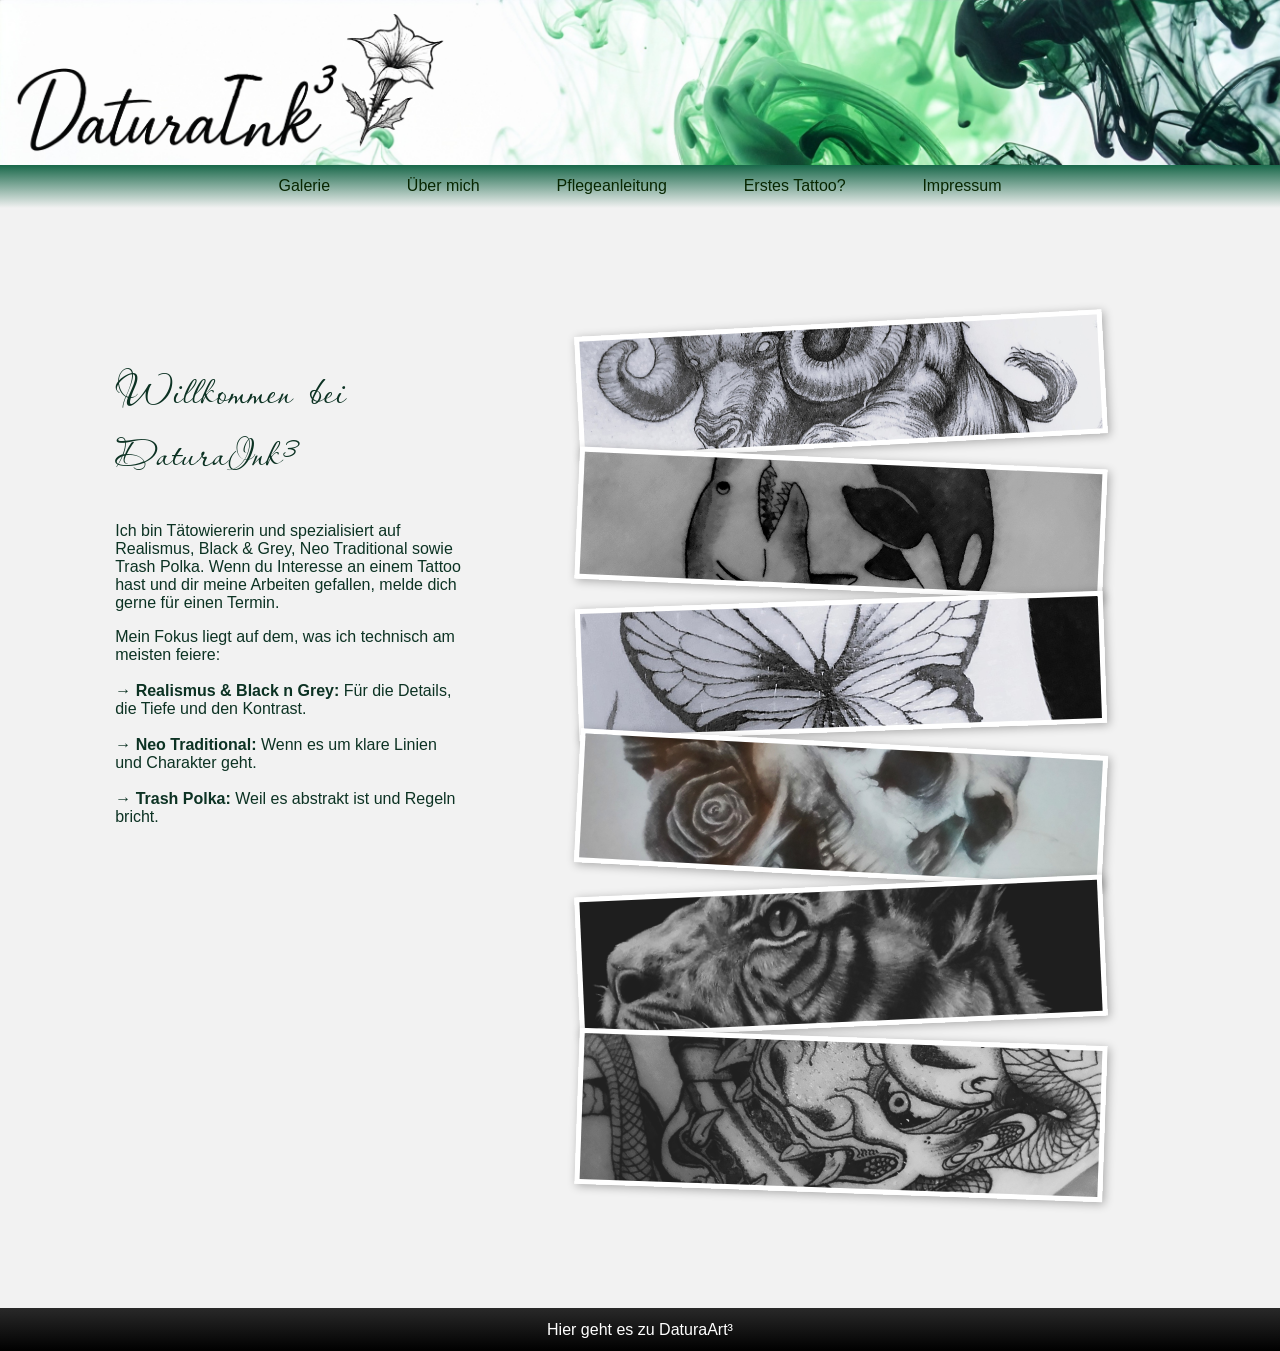
<file: DaturaInk³/index.html>
<!DOCTYPE html>
<html lang="en">
<head>
    <meta charset="UTF-8">
    <meta name="viewport" content="width=device-width, initial-scale=1.0">
    <title>DaturaInk³</title>
    <link rel="stylesheet" type="text/css" href="style.css"/>
    <link rel="preconnect" href="https://fonts.googleapis.com">
<link rel="preconnect" href="https://fonts.gstatic.com" crossorigin>
<link href="https://fonts.googleapis.com/css2?family=League+Script&family=Passions+Conflict&family=WindSong:wght@400;500&display=swap" rel="stylesheet">
</head>
<body>
<header>
<img class="mobile" src="DaturaLogo.png" width="35%", height="auto", style="padding: 1%">
<div class="Titel">
</div>
</header>
 <nav class="navbar">
        <a href="Galerie.html">Galerie</a>
        <a href="About.html">Über mich</a>
        <a href="Pflege.html">Pflegeanleitung</a>
        <a href="Erstes.html">Erstes Tattoo?</a>
        <a href="Impressum.html">Impressum</a>
    </nav>
  <div class="index">
  <div class="text">
    <h1>Willkommen bei DaturaInk³</h1>
   <p>Ich bin Tätowiererin und spezialisiert auf Realismus, Black & Grey, Neo Traditional sowie Trash Polka. Wenn du Interesse an einem Tattoo hast und dir meine Arbeiten gefallen, melde dich gerne für einen Termin.</p>
    <p>Mein Fokus liegt auf dem, was ich technisch am meisten feiere:<br><br>
      <strong>→ Realismus & Black n Grey:</strong> Für die Details, die Tiefe und den Kontrast.<br><br>
      <strong>→ Neo Traditional:</strong> Wenn es um klare Linien und Charakter geht.<br><br>
      <strong>→ Trash Polka:</strong> Weil es abstrakt ist und Regeln bricht.</p>

</div>
  <div class="streifen">
  <img src="WI_HO.jpg" alt="Bild 1" class="streifenbild">
  <img src="FI_HO.jpg" alt="Bild 2" class="streifenbild">
  <img src="SC_HO.jpg" alt="Bild 3" class="streifenbild">
  <img src="TO_HO.JPG" alt="Bild 4" class="streifenbild">
  <img src="TI_HO.JPG" alt="Bild 5" class="streifenbild">
  <img src="MA_HO.jpg" alt="Bild 6" class="streifenbild">
  </div>
  </div>  
  <nav class="navbar2">
        <a href="indexArt.html">Hier geht es zu DaturaArt³</a>
    </nav>
</body>
</html>
</file>
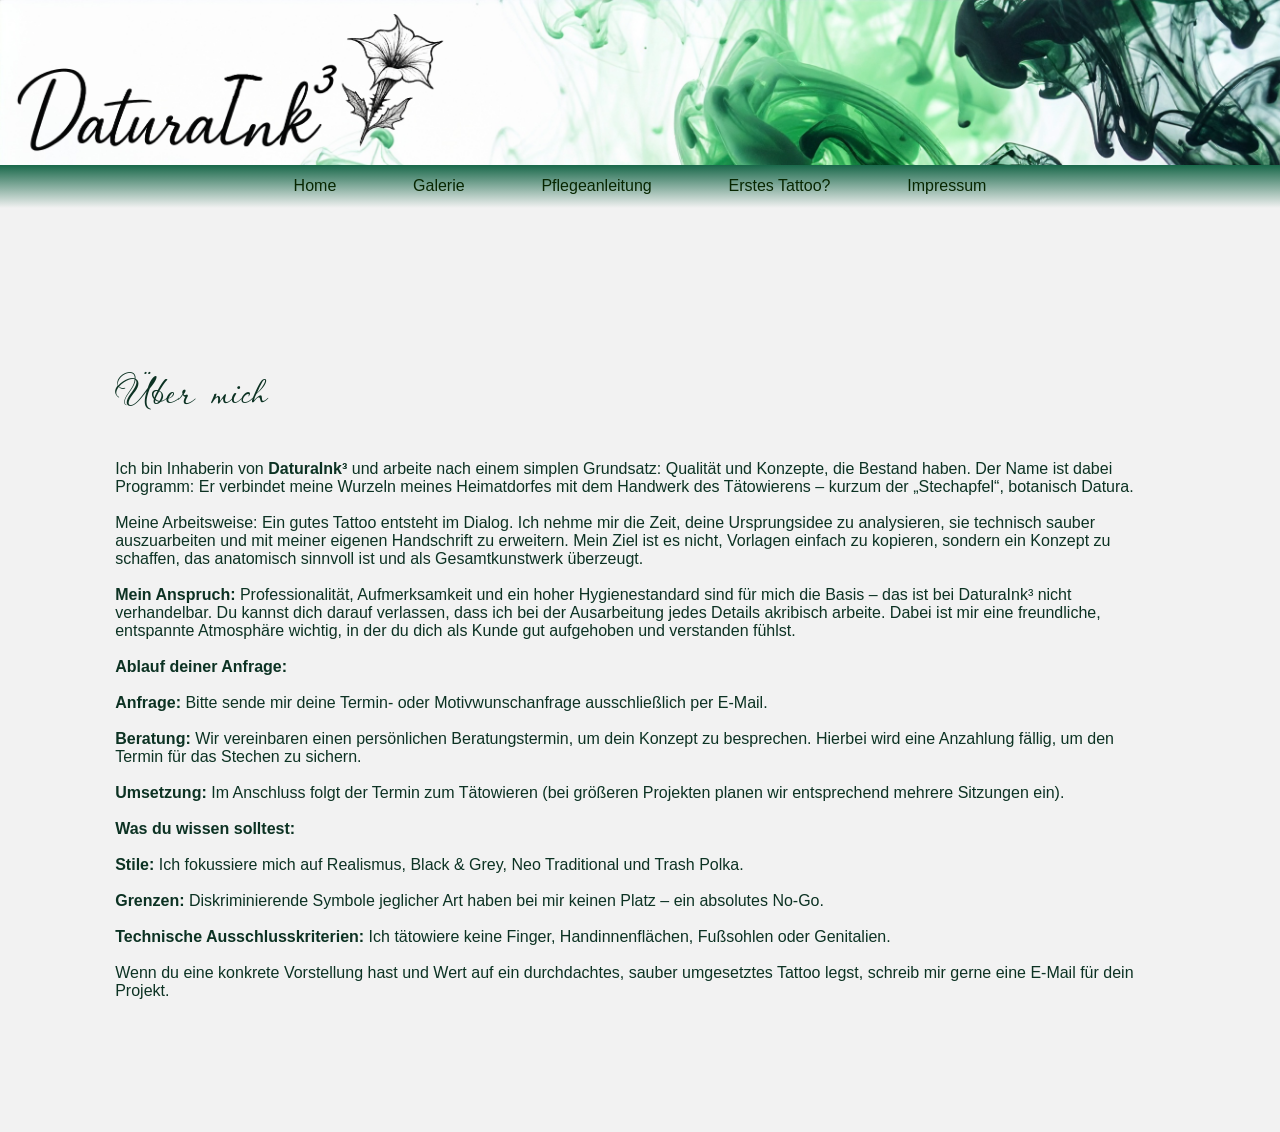
<file: DaturaInk³/About.html>
<!DOCTYPE html>
<html lang="en">
<head>
    <meta charset="UTF-8">
    <meta name="viewport" content="width=device-width, initial-scale=1.0">
    <title>Über DaturaInk</title>
    <link rel="stylesheet" type="text/css" href="style.css"/>
    <link rel="preconnect" href="https://fonts.googleapis.com">
<link rel="preconnect" href="https://fonts.gstatic.com" crossorigin>
<link href="https://fonts.googleapis.com/css2?family=League+Script&family=Passions+Conflict&family=WindSong:wght@400;500&display=swap" rel="stylesheet">
</head>
<body>
<header>
<img class="mobile" src="DaturaLogo.png" width="35%", height="auto", style="padding: 1%">
<div class="Titel">
</div>
</header>
 <nav class="navbar">
        <a href="index.html">Home</a>
        <a href="Galerie.html">Galerie</a>
        <a href="Pflege.html">Pflegeanleitung</a>
        <a href="Erstes.html">Erstes Tattoo?</a>
        <a href="Impressum.html">Impressum</a>
    </nav>
    
 <div class="erstestattoo">
 <div class="text">
    <h1>Über mich</h1>
    <p>Ich bin Inhaberin von <strong>DaturaInk³</strong> und arbeite nach einem simplen Grundsatz: Qualität und Konzepte, die Bestand haben. Der Name ist dabei Programm: Er verbindet meine Wurzeln meines Heimatdorfes mit dem Handwerk des Tätowierens – kurzum der „Stechapfel“, botanisch Datura.
<br><br>
Meine Arbeitsweise:
Ein gutes Tattoo entsteht im Dialog. Ich nehme mir die Zeit, deine Ursprungsidee zu analysieren, sie technisch sauber auszuarbeiten und mit meiner eigenen Handschrift zu erweitern. Mein Ziel ist es nicht, Vorlagen einfach zu kopieren, sondern ein Konzept zu schaffen, das anatomisch sinnvoll ist und als Gesamtkunstwerk überzeugt.
<br><br>
<strong>Mein Anspruch:</strong>
Professionalität, Aufmerksamkeit und ein hoher Hygienestandard sind für mich die Basis – das ist bei DaturaInk³ nicht verhandelbar. Du kannst dich darauf verlassen, dass ich bei der Ausarbeitung jedes Details akribisch arbeite. Dabei ist mir eine freundliche, entspannte Atmosphäre wichtig, in der du dich als Kunde gut aufgehoben und verstanden fühlst.
<br><br>
<strong>Ablauf deiner Anfrage:</strong>
<br><br>
<strong>Anfrage:</strong> Bitte sende mir deine Termin- oder Motivwunschanfrage ausschließlich per E-Mail.
<br><br>
<strong>Beratung:</strong> Wir vereinbaren einen persönlichen Beratungstermin, um dein Konzept zu besprechen. Hierbei wird eine Anzahlung fällig, um den Termin für das Stechen zu sichern.
<br><br>
<strong>Umsetzung:</strong> Im Anschluss folgt der Termin zum Tätowieren (bei größeren Projekten planen wir entsprechend mehrere Sitzungen ein).
<br><br>
<strong>Was du wissen solltest:</strong>
<br><br>
<strong>Stile:</strong> Ich fokussiere mich auf Realismus, Black & Grey, Neo Traditional und Trash Polka.
<br><br>
<strong>Grenzen:</strong> Diskriminierende Symbole jeglicher Art haben bei mir keinen Platz – ein absolutes No-Go.
<br><br>
<strong>Technische Ausschlusskriterien:</strong> Ich tätowiere keine Finger, Handinnenflächen, Fußsohlen oder Genitalien.
<br><br>
Wenn du eine konkrete Vorstellung hast und Wert auf ein durchdachtes, sauber umgesetztes Tattoo legst, schreib mir gerne eine E-Mail für dein Projekt.</p>
 </div></div>

</body>
</html>
</file>
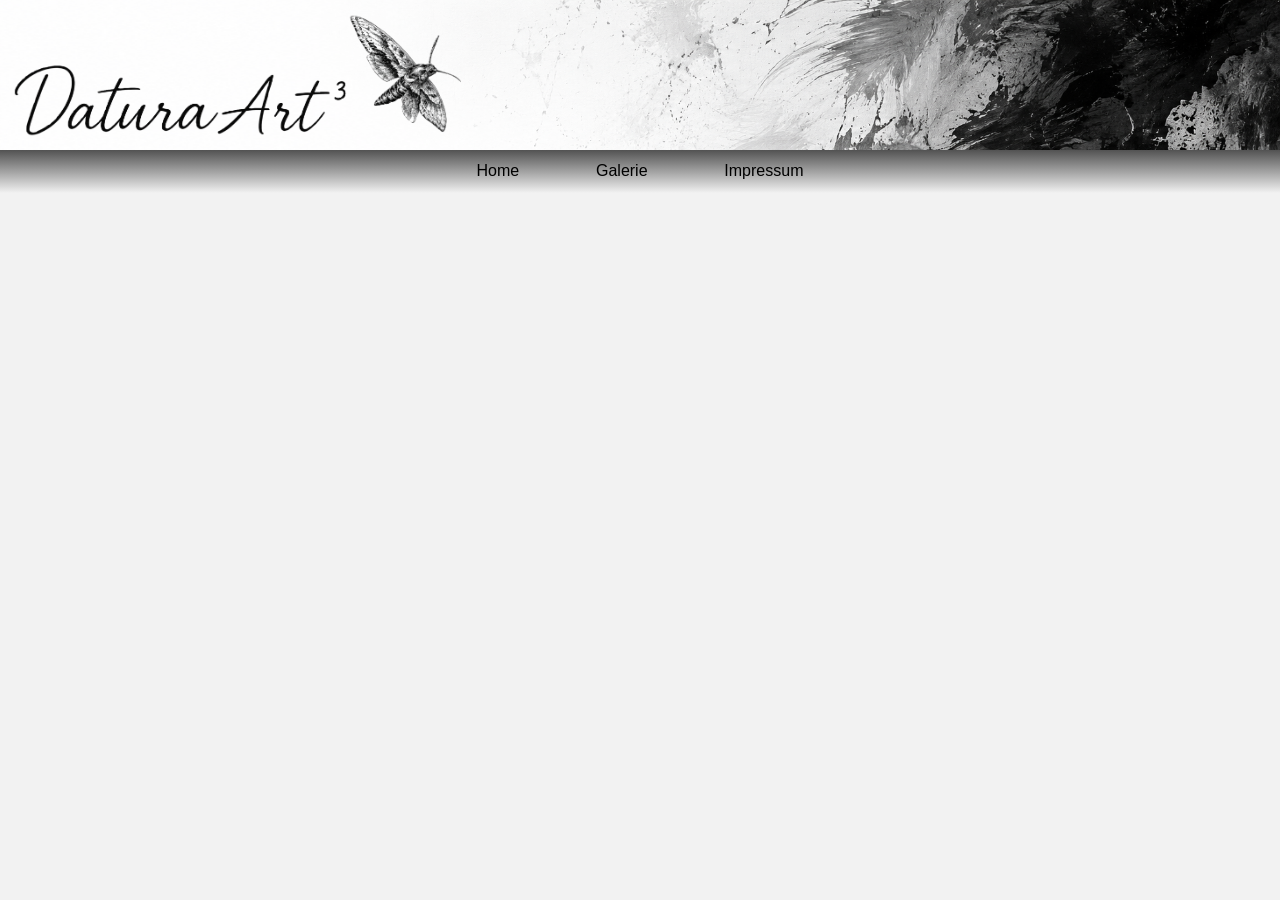
<file: DaturaInk³/AboutArt.html>
<!DOCTYPE html>
<html lang="en">
<head>
    <meta charset="UTF-8">
    <meta name="viewport" content="width=device-width, initial-scale=1.0">
    <title>Über DaturaArt</title>
    <link rel="stylesheet" type="text/css" href="styleArt.css"/>
    <link rel="preconnect" href="https://fonts.googleapis.com">
<link rel="preconnect" href="https://fonts.gstatic.com" crossorigin>
<link href="https://fonts.googleapis.com/css2?family=League+Script&family=Passions+Conflict&family=WindSong:wght@400;500&display=swap" rel="stylesheet">
</head>
<body>
<header>
<img class="mobile" src="DaturaArtLogo.png" width="35%", height="auto", style="padding: 1%">
<div class="Titel">
</div>
</header>
 <nav class="navbar">
        <a href="indexArt.html">Home</a>
        <a href="GalerieArt.html">Galerie</a>
        <a href="ImpressumArt.html">Impressum</a>
    </nav>
    
</body>
</html>
</file>
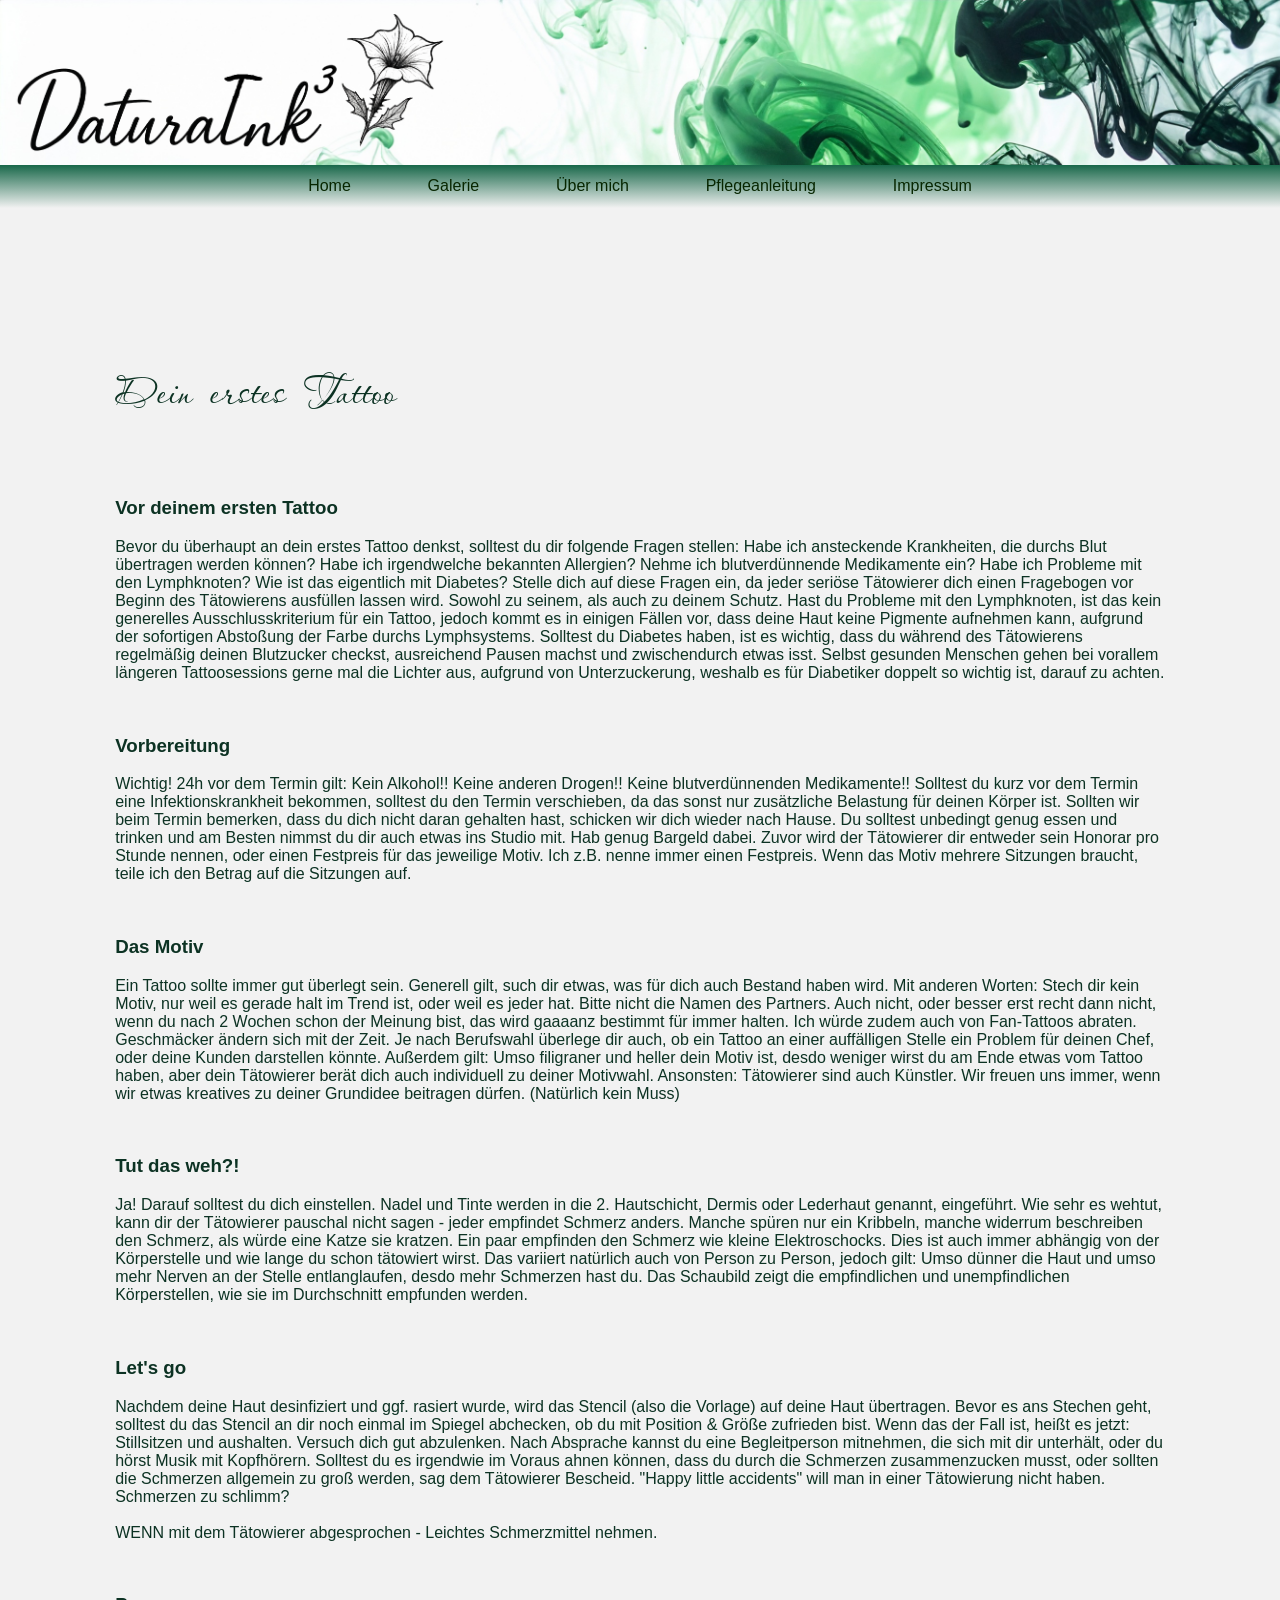
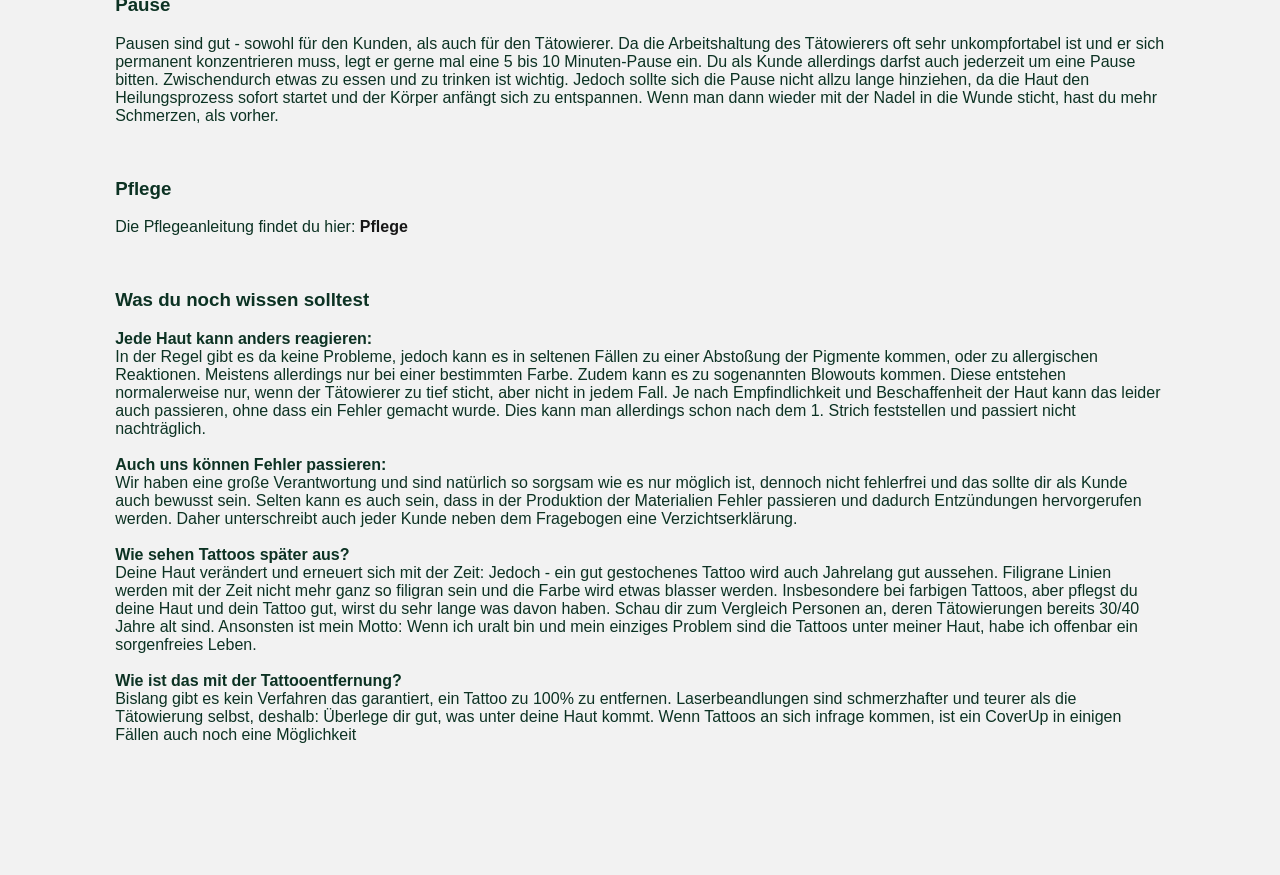
<file: DaturaInk³/Erstes.html>
<!DOCTYPE html>
<html lang="en">
<head>
    <meta charset="UTF-8">
    <meta name="viewport" content="width=device-width, initial-scale=1.0">
    <title>Erstes Tattoo</title>
    <link rel="stylesheet" type="text/css" href="style.css"/>
    <link rel="preconnect" href="https://fonts.googleapis.com">
<link rel="preconnect" href="https://fonts.gstatic.com" crossorigin>
<link href="https://fonts.googleapis.com/css2?family=League+Script&family=Passions+Conflict&family=WindSong:wght@400;500&display=swap" rel="stylesheet">
</head>
<body>
<header>
<img <img class="mobile" src="DaturaLogo.png" width="35%", height="auto", style="padding: 1%">
<div class="Titel">
</div>
</header>
 <nav class="navbar">
         <a href="index.html">Home</a>
         <a href="Galerie.html">Galerie</a>
        <a href="About.html">Über mich</a>
        <a href="Pflege.html">Pflegeanleitung</a> 
        <a href="Impressum.html">Impressum</a>
    </nav>
 <div class="erstestattoo">
 <div class="text">
    <h1>Dein erstes Tattoo</h1><br>
    <h3>Vor deinem ersten Tattoo</h3>
    <p>Bevor du überhaupt an dein erstes Tattoo
denkst, solltest du dir folgende Fragen stellen:
Habe ich ansteckende Krankheiten,
die durchs Blut übertragen werden können?
Habe ich irgendwelche bekannten Allergien?
Nehme ich blutverdünnende Medikamente ein?
Habe ich Probleme mit den Lymphknoten?
Wie ist das eigentlich mit Diabetes?
Stelle dich auf diese Fragen ein,
da jeder seriöse Tätowierer dich einen
Fragebogen vor Beginn des Tätowierens
ausfüllen lassen wird.
Sowohl zu seinem, als auch zu deinem Schutz. Hast du Probleme mit den Lymphknoten,
ist das kein generelles Ausschlusskriterium für
ein Tattoo,
jedoch kommt es in einigen Fällen vor,
dass deine Haut keine Pigmente aufnehmen
kann, aufgrund der sofortigen Abstoßung der
Farbe durchs Lymphsystems.
Solltest du Diabetes haben, ist es wichtig,
dass du während des Tätowierens regelmäßig
deinen Blutzucker checkst, ausreichend Pausen
machst und zwischendurch etwas isst.
Selbst gesunden Menschen gehen bei
vorallem längeren Tattoosessions gerne mal
die Lichter aus, aufgrund von Unterzuckerung,
weshalb es für Diabetiker doppelt so wichtig
ist, darauf zu achten. </p><br>
<h3>Vorbereitung</h3>
<p>Wichtig! 24h vor dem Termin gilt:
Kein Alkohol!!
Keine anderen Drogen!!
Keine blutverdünnenden Medikamente!!
Solltest du kurz vor dem Termin eine
Infektionskrankheit bekommen, solltest du den
Termin verschieben, da das sonst nur zusätzliche
Belastung für deinen Körper ist.
Sollten wir beim Termin bemerken, dass du dich
nicht daran gehalten hast, schicken wir dich wieder
nach Hause.
Du solltest unbedingt genug essen und trinken und
am Besten nimmst du dir auch etwas ins Studio mit.
Hab genug Bargeld dabei.
Zuvor wird der Tätowierer dir entweder sein Honorar pro Stunde nennen, oder einen Festpreis für das
jeweilige Motiv.
Ich z.B. nenne immer einen Festpreis. Wenn das
Motiv mehrere Sitzungen braucht, teile ich den
Betrag auf die Sitzungen auf.</p><br>
    <h3>Das Motiv</h3>
    <p>Ein Tattoo sollte immer gut überlegt sein.
Generell gilt, such dir etwas, was für dich auch
Bestand haben wird.
Mit anderen Worten: Stech dir kein Motiv, nur weil
es gerade halt im Trend ist, oder weil es jeder hat.
Bitte nicht die Namen des Partners. Auch nicht,
oder besser erst recht dann nicht, wenn du nach 2
Wochen schon der Meinung bist, das wird
gaaaanz bestimmt für immer halten.
Ich würde zudem auch von Fan-Tattoos
abraten. Geschmäcker ändern sich mit der Zeit.
Je nach Berufswahl überlege dir auch, ob ein
Tattoo an einer auffälligen Stelle ein Problem für
deinen Chef, oder deine Kunden darstellen
könnte.
Außerdem gilt: Umso filigraner und heller dein
Motiv ist, desdo weniger wirst du am Ende etwas
vom Tattoo haben, aber dein Tätowierer berät
dich auch individuell zu deiner Motivwahl.
Ansonsten: Tätowierer sind auch Künstler. Wir
freuen uns immer, wenn wir etwas kreatives zu
deiner Grundidee beitragen dürfen. (Natürlich
kein Muss)</p><br>
    <h3>Tut das weh?!</h3>
    <p>Ja!
Darauf solltest du dich einstellen.
Nadel und Tinte werden in die 2. Hautschicht,
Dermis oder Lederhaut genannt, eingeführt.
Wie sehr es wehtut, kann dir der Tätowierer
pauschal nicht sagen - jeder empfindet Schmerz
anders.
Manche spüren nur ein Kribbeln, manche widerrum beschreiben den Schmerz, als würde eine
Katze sie kratzen. Ein paar empfinden den
Schmerz wie kleine Elektroschocks.
Dies ist auch immer abhängig von der Körperstelle und wie lange du schon tätowiert wirst.
Das variiert natürlich auch von Person zu Person,
jedoch gilt: Umso dünner die Haut und umso
mehr Nerven an der Stelle entlanglaufen, desdo
mehr Schmerzen hast du.
Das Schaubild zeigt die empfindlichen und
unempfindlichen Körperstellen, wie sie im
Durchschnitt empfunden werden. </p><br>
    <h3>Let's go</h3>
    <p>Nachdem deine Haut desinfiziert und ggf. rasiert
wurde, wird das Stencil (also die Vorlage) auf
deine Haut übertragen. Bevor es ans Stechen
geht, solltest du das Stencil an dir noch einmal im
Spiegel abchecken, ob du mit Position & Größe
zufrieden bist. Wenn das der Fall ist, heißt es jetzt:
Stillsitzen und aushalten.
Versuch dich gut abzulenken. Nach Absprache
kannst du eine Begleitperson mitnehmen, die sich
mit dir unterhält, oder du hörst Musik mit
Kopfhörern.
Solltest du es irgendwie im Voraus ahnen können,
dass du durch die Schmerzen zusammenzucken
musst, oder sollten die Schmerzen allgemein zu
groß werden, sag dem Tätowierer Bescheid.
"Happy little accidents" will man in einer
Tätowierung nicht haben.<br>
Schmerzen zu schlimm?<br><br>
WENN mit dem Tätowierer
abgesprochen - Leichtes Schmerzmittel
nehmen. </p><br>
<h3>Pause</h3>
<p>Pausen sind gut - sowohl für den Kunden, als
auch für den Tätowierer.
Da die Arbeitshaltung des Tätowierers oft
sehr unkompfortabel ist und er sich permanent
konzentrieren muss, legt er gerne mal eine 5
bis 10 Minuten-Pause ein.
Du als Kunde allerdings darfst auch jederzeit
um eine Pause bitten. Zwischendurch etwas
zu essen und zu trinken ist wichtig.
Jedoch sollte sich die Pause nicht allzu lange
hinziehen, da die Haut den Heilungsprozess
sofort startet und der Körper anfängt sich zu
entspannen. Wenn man dann wieder mit der
Nadel in die Wunde sticht, hast du mehr
Schmerzen, als vorher. </p><br>
    <h3>Pflege</h3>
    <p>Die Pflegeanleitung findet du hier: <a href="Pflege.html"><strong>Pflege</strong></a></p><br>
    <h3>Was du noch wissen solltest</h3>
    <p><strong>Jede Haut kann anders reagieren:</strong><br>
In der Regel gibt es da keine Probleme, jedoch kann
es in seltenen Fällen zu einer Abstoßung der
Pigmente kommen, oder zu allergischen Reaktionen.
Meistens allerdings nur bei einer bestimmten Farbe.
Zudem kann es zu sogenannten Blowouts kommen.
Diese entstehen normalerweise nur, wenn der
Tätowierer zu tief sticht, aber nicht in jedem Fall. Je
nach Empfindlichkeit und Beschaffenheit der Haut
kann das leider auch passieren, ohne dass ein Fehler
gemacht wurde. Dies kann man allerdings schon nach
dem 1. Strich feststellen und passiert
nicht nachträglich.<br><br>
<strong>Auch uns können Fehler passieren:</strong><br>
Wir haben eine große Verantwortung und sind
natürlich so sorgsam wie es nur möglich ist, dennoch
nicht fehlerfrei und das sollte dir als Kunde auch
bewusst sein. Selten kann es auch sein, dass in der
Produktion der Materialien Fehler passieren und
dadurch Entzündungen hervorgerufen werden. Daher
unterschreibt auch jeder Kunde neben dem
Fragebogen eine Verzichtserklärung.<br><br>
<strong>Wie sehen Tattoos später aus?</strong><br>
Deine Haut verändert und erneuert sich mit der Zeit:
Jedoch - ein gut gestochenes Tattoo wird auch
Jahrelang gut aussehen. Filigrane Linien werden mit
der Zeit nicht mehr ganz so filigran sein und die Farbe
wird etwas blasser werden. Insbesondere bei farbigen
Tattoos, aber pflegst du deine Haut und dein Tattoo
gut, wirst du sehr lange was davon haben.
Schau dir zum Vergleich Personen an, deren
Tätowierungen bereits 30/40 Jahre alt sind.
Ansonsten ist mein Motto: Wenn ich uralt bin und
mein einziges Problem sind die Tattoos unter meiner
Haut, habe ich offenbar ein sorgenfreies Leben.<br><br>
<strong>Wie ist das mit der Tattooentfernung?</strong><br>
Bislang gibt es kein Verfahren das garantiert, ein
Tattoo zu 100% zu entfernen. Laserbeandlungen sind
schmerzhafter und teurer als die Tätowierung selbst,
deshalb: Überlege dir gut, was unter deine Haut
kommt.
Wenn Tattoos an sich infrage kommen, ist ein
CoverUp in einigen Fällen auch noch eine Möglichkeit</p>
 </div></div>

</body>
</html>
</file>
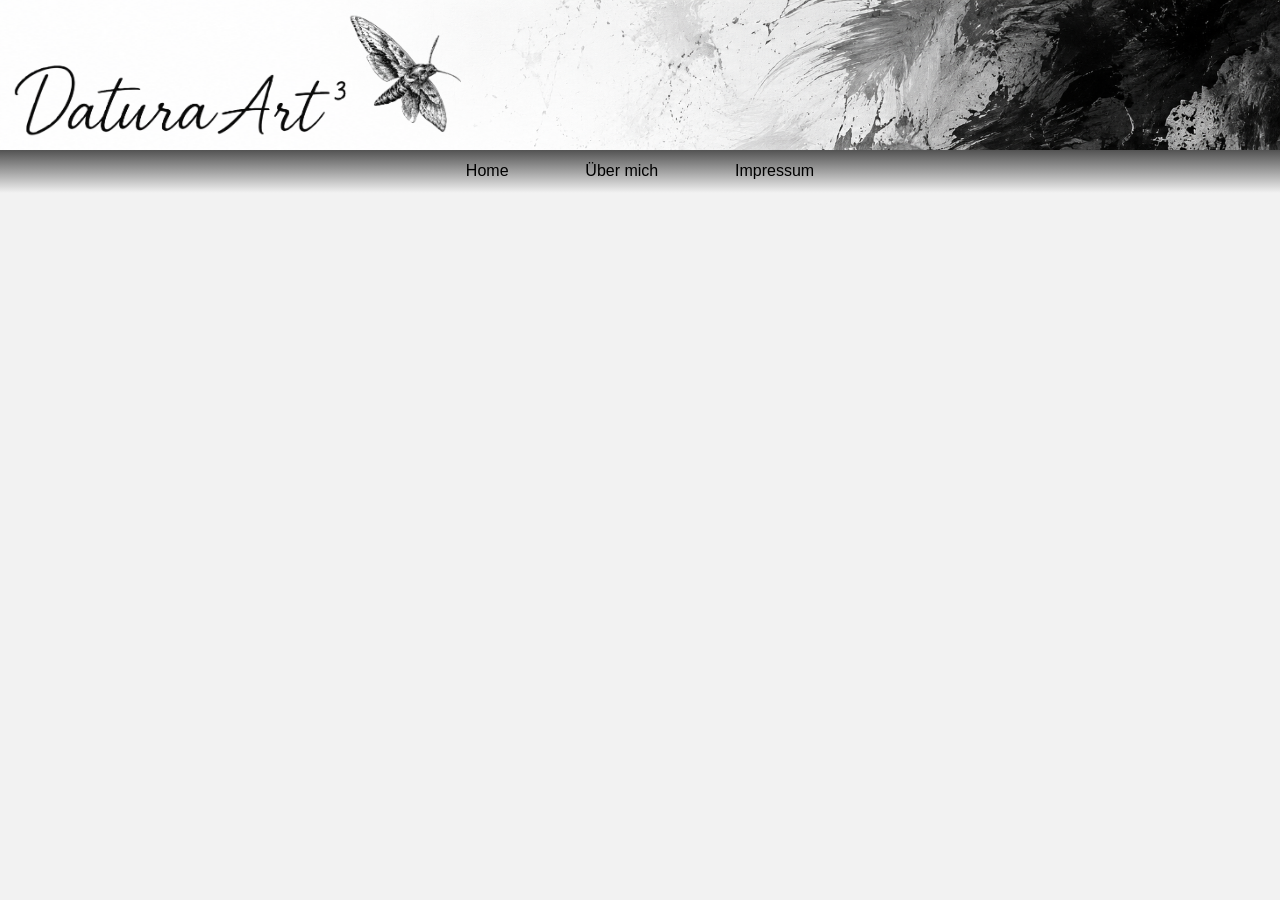
<file: DaturaInk³/GalerieArt.html>
<!DOCTYPE html>
<html lang="en">
<head>
    <meta charset="UTF-8">
    <meta name="viewport" content="width=device-width, initial-scale=1.0">
    <title>ArtGalerie</title>
    <link rel="stylesheet" type="text/css" href="styleArt.css"/>
    <link rel="preconnect" href="https://fonts.googleapis.com">
<link rel="preconnect" href="https://fonts.gstatic.com" crossorigin>
<link href="https://fonts.googleapis.com/css2?family=League+Script&family=Passions+Conflict&family=WindSong:wght@400;500&display=swap" rel="stylesheet">
</head>
<body>
<header>
<img class="mobile" src="DaturaArtLogo.png" width="35%", height="auto", style="padding: 1%">
<div class="Titel">
</div>
</header>
 <nav class="navbar">
        <a href="indexArt.html">Home</a>
        <a href="AboutArt.html">Über mich</a>
        <a href="ImpressumArt.html">Impressum</a>
    </nav>
    
</body>
</html>
</file>
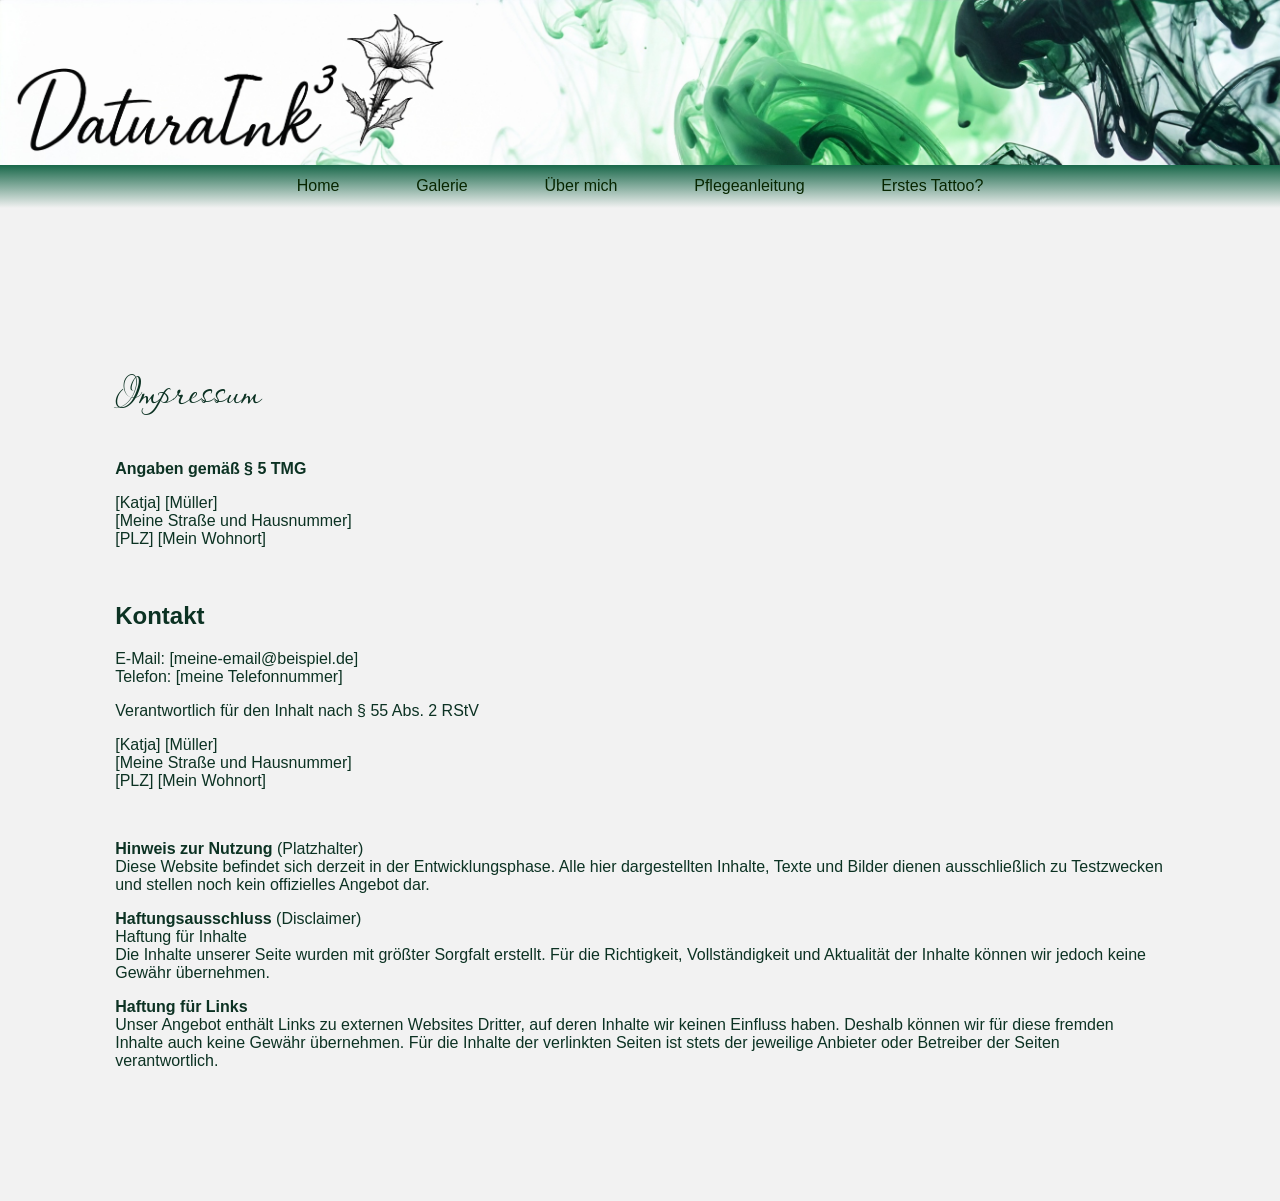
<file: DaturaInk³/Impressum.html>
<!DOCTYPE html>
<html lang="en">
<head>
    <meta charset="UTF-8">
    <meta name="viewport" content="width=device-width, initial-scale=1.0">
    <title>Impressum</title>
    <link rel="stylesheet" type="text/css" href="style.css"/>
    <link rel="preconnect" href="https://fonts.googleapis.com">
<link rel="preconnect" href="https://fonts.gstatic.com" crossorigin>
<link href="https://fonts.googleapis.com/css2?family=League+Script&family=Passions+Conflict&family=WindSong:wght@400;500&display=swap" rel="stylesheet">
</head>
<body>
<header>
<img class="mobile" src="DaturaLogo.png" width="35%", height="auto", style="padding: 1%">
<div class="Titel">
</div>
</header>
 <nav class="navbar">
    <a href="index.html">Home</a>
    <a href="Galerie.html">Galerie</a>
    <a href="About.html">Über mich</a>
    <a href="Pflege.html">Pflegeanleitung</a>
    <a href="Erstes.html">Erstes Tattoo?</a>   
</nav>
    
<div class="erstestattoo">
<div class="text">
<h1>Impressum</h1>
<p><strong>Angaben gemäß § 5 TMG</strong></p>

<p>[Katja] [Müller]<br>
[Meine Straße und Hausnummer]<br>
[PLZ] [Mein Wohnort]</p>
<br>
<h2>Kontakt</h2>
<p>E-Mail: [meine-email@beispiel.de]<br>
Telefon: [meine Telefonnummer]</p>

<p>Verantwortlich für den Inhalt nach § 55 Abs. 2 RStV</p>

<p>[Katja] [Müller]<br>
[Meine Straße und Hausnummer]<br>
[PLZ] [Mein Wohnort]</p>
<br>
<p><strong>Hinweis zur Nutzung</strong> (Platzhalter)<br>
Diese Website befindet sich derzeit in der Entwicklungsphase. Alle hier dargestellten Inhalte, Texte und Bilder dienen ausschließlich zu Testzwecken und stellen noch kein offizielles Angebot dar.</p>
<p><strong>Haftungsausschluss</strong> (Disclaimer)<br>
Haftung für Inhalte<br>
Die Inhalte unserer Seite wurden mit größter Sorgfalt erstellt. Für die Richtigkeit, Vollständigkeit und Aktualität der Inhalte können wir jedoch keine Gewähr übernehmen.</p>
<p><strong>Haftung für Links</strong><br>
Unser Angebot enthält Links zu externen Websites Dritter, auf deren Inhalte wir keinen Einfluss haben. Deshalb können wir für diese fremden Inhalte auch keine Gewähr übernehmen. Für die Inhalte der verlinkten Seiten ist stets der jeweilige Anbieter oder Betreiber der Seiten verantwortlich.</p>

</div></div>

</body>
</html>
</file>
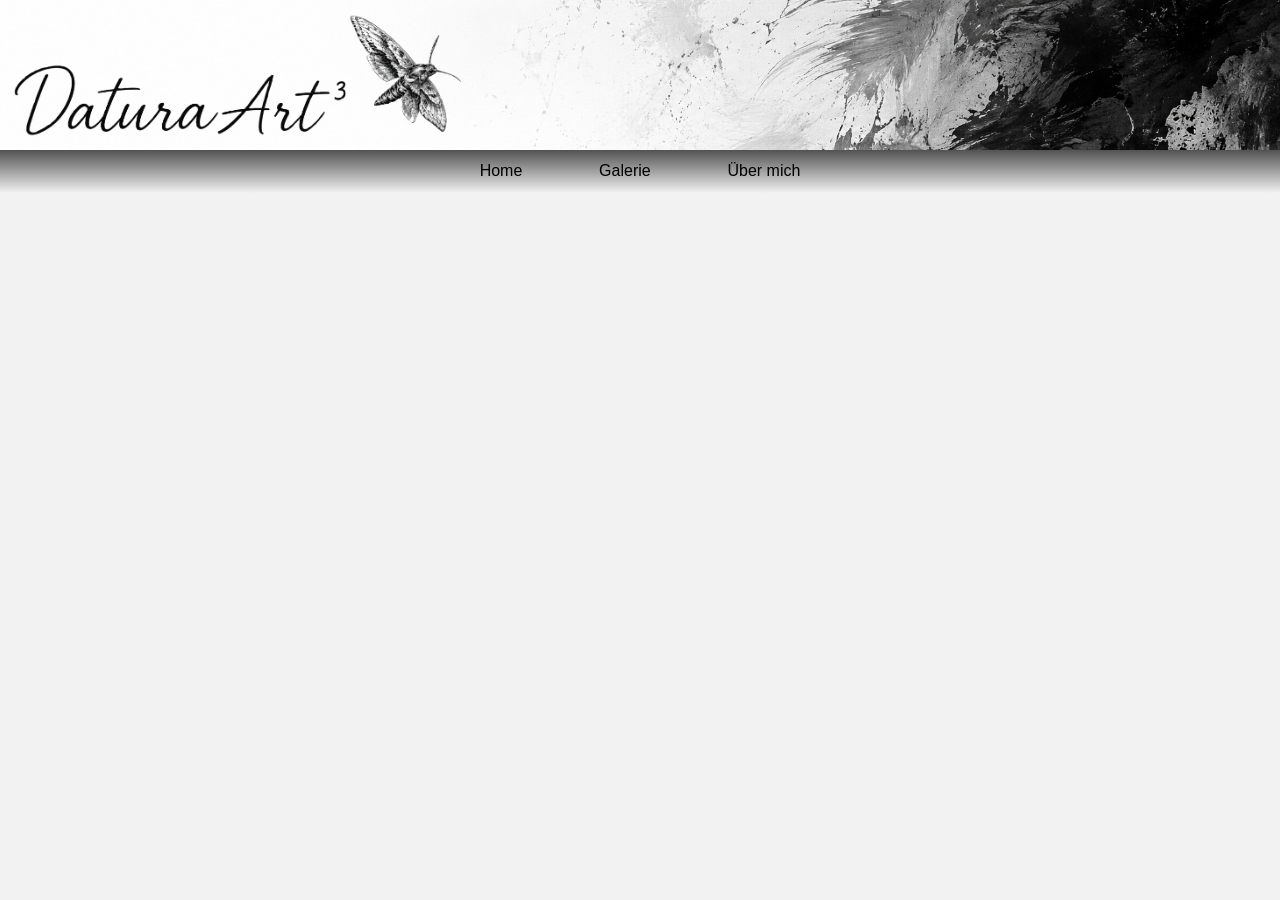
<file: DaturaInk³/ImpressumArt.html>
<!DOCTYPE html>
<html lang="en">
<head>
    <meta charset="UTF-8">
    <meta name="viewport" content="width=device-width, initial-scale=1.0">
    <title>Impressum</title>
    <link rel="stylesheet" type="text/css" href="styleArt.css"/>
    <link rel="preconnect" href="https://fonts.googleapis.com">
<link rel="preconnect" href="https://fonts.gstatic.com" crossorigin>
<link href="https://fonts.googleapis.com/css2?family=League+Script&family=Passions+Conflict&family=WindSong:wght@400;500&display=swap" rel="stylesheet">
</head>
<body>
<header>
<img class="mobile" src="DaturaArtLogo.png" width="35%", height="auto", style="padding: 1%">
<div class="Titel">
</div>
</header>
 <nav class="navbar">
        <a href="indexArt.html">Home</a>
        <a href="GalerieArt.html">Galerie</a>
        <a href="AboutArt.html">Über mich</a>
    </nav>
    
</body>
</html>
</file>
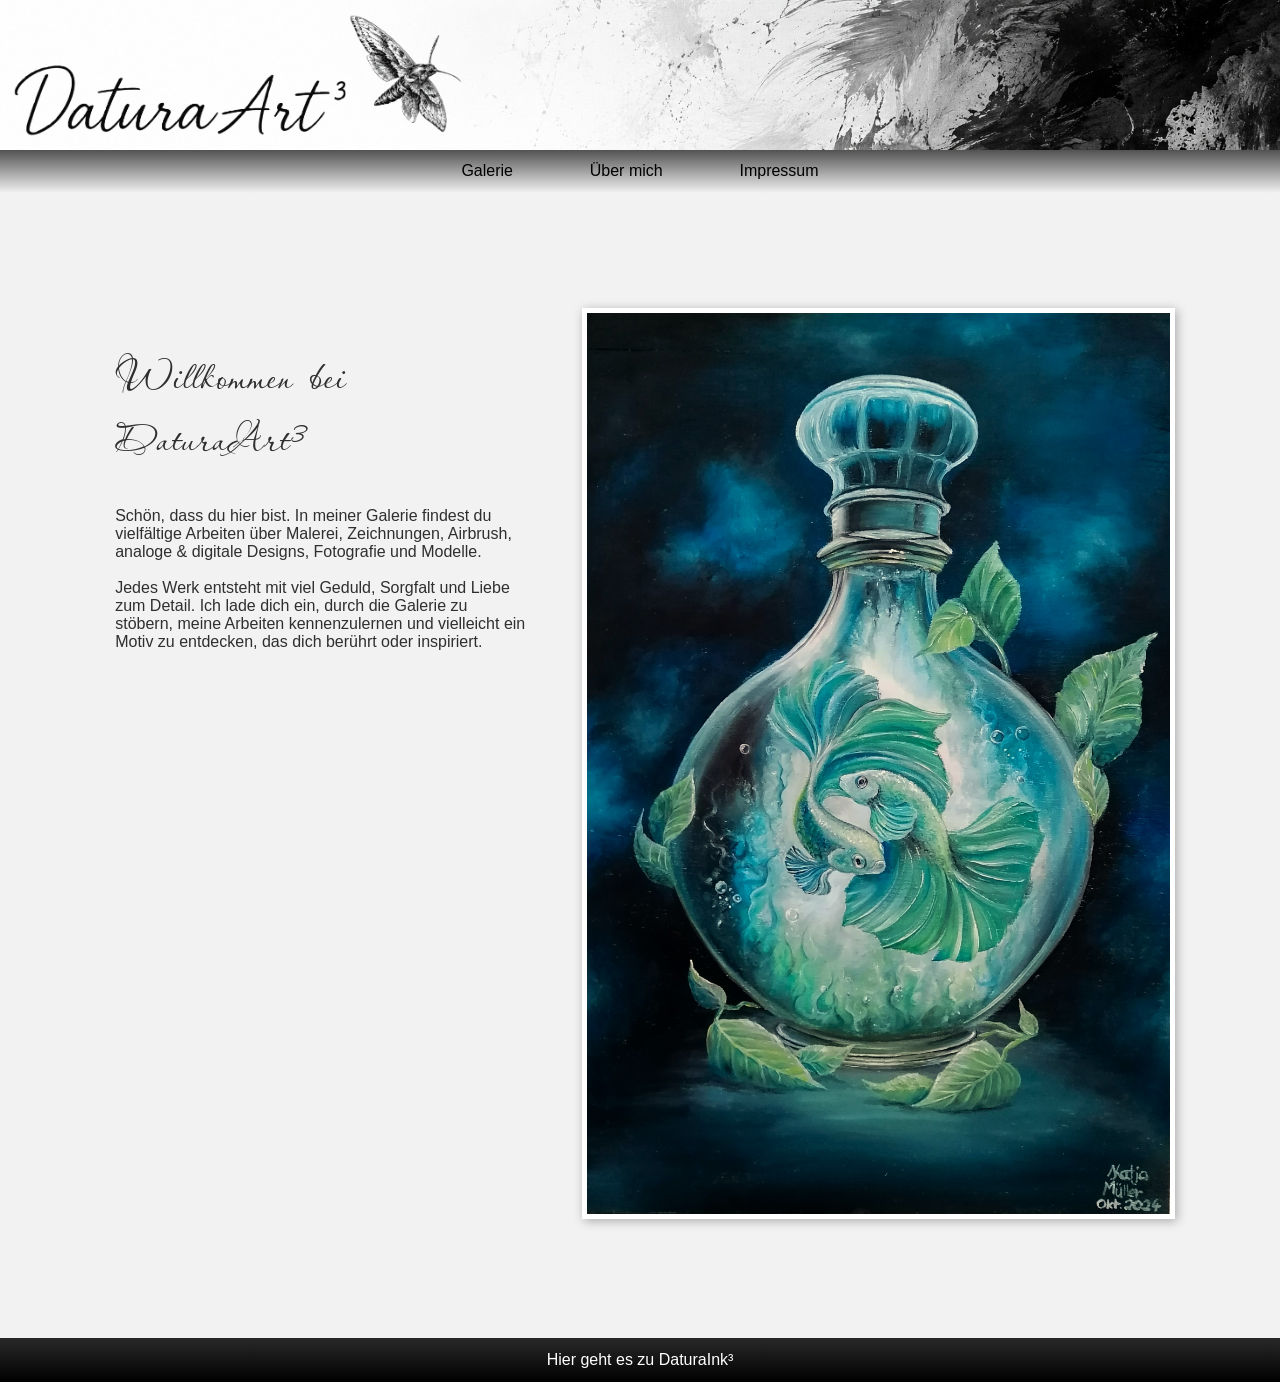
<file: DaturaInk³/indexArt.html>
<!DOCTYPE html>
<html lang="en">
<head>
    <meta charset="UTF-8">
    <meta name="viewport" content="width=device-width, initial-scale=1.0">
    <title>DaturaArt³</title>
    <link rel="stylesheet" type="text/css" href="styleArt.css"/>
    <link rel="preconnect" href="https://fonts.googleapis.com">
<link rel="preconnect" href="https://fonts.gstatic.com" crossorigin>
<link href="https://fonts.googleapis.com/css2?family=League+Script&family=Passions+Conflict&family=WindSong:wght@400;500&display=swap" rel="stylesheet">
</head>
<body>
<header>
<img class="mobile" src="DaturaArtLogo.png" width="35%", height="auto", style="padding: 1%">
<div class="Titel">
</div>
</header>
 <nav class="navbar">
        <a href="GalerieArt.html">Galerie</a>
        <a href="AboutArt.html">Über mich</a>
        <a href="ImpressumArt.html">Impressum</a>
    </nav>
      <div class="index">
  <div class="text">
    <h1>Willkommen bei DaturaArt³</h1>
    <p>Schön, dass du hier bist. In meiner Galerie findest du vielfältige Arbeiten über Malerei, Zeichnungen, Airbrush, analoge & digitale Designs, Fotografie und Modelle.<br><br>
   Jedes Werk entsteht mit viel Geduld, Sorgfalt und Liebe zum Detail. Ich lade dich ein, durch die Galerie zu stöbern, meine Arbeiten kennenzulernen und vielleicht ein Motiv zu entdecken, das dich berührt oder inspiriert.</p>
  </div>
  <div class="bild">
    <img src="Potion.jpg">
  </div>
  </div>  
    <nav class="navbar2">
        <a href="index.html">Hier geht es zu DaturaInk³</a>
    </nav>
    
</body>
</html>
</file>
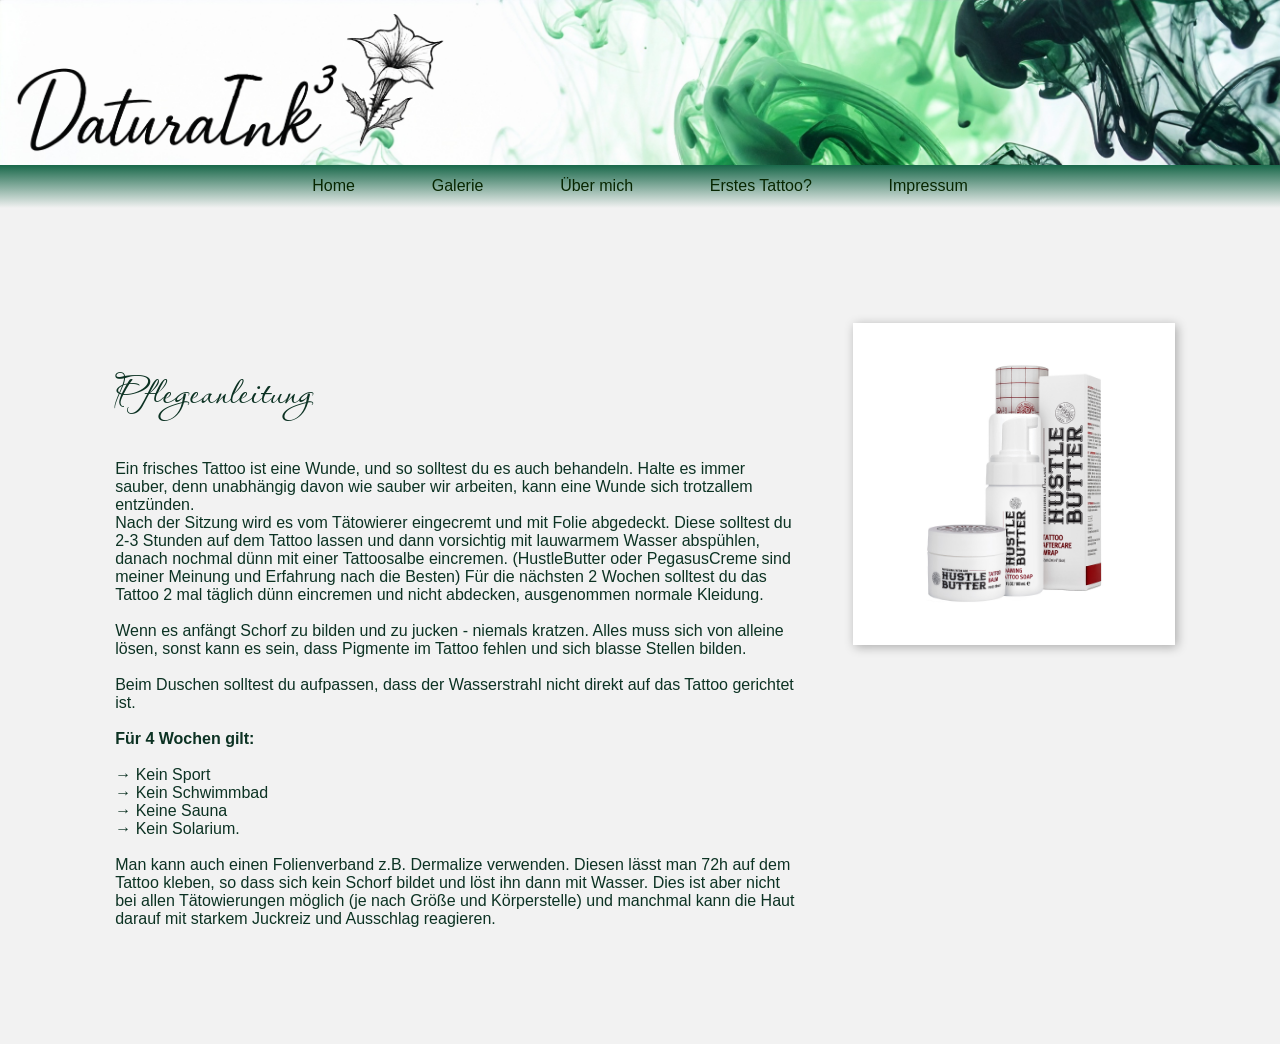
<file: DaturaInk³/Pflege.html>
<!DOCTYPE html>
<html lang="en">
<head>
    <meta charset="UTF-8">
    <meta name="viewport" content="width=device-width, initial-scale=1.0">
    <title>Pflege</title>
    <link rel="stylesheet" type="text/css" href="style.css"/>
    <link rel="preconnect" href="https://fonts.googleapis.com">
<link rel="preconnect" href="https://fonts.gstatic.com" crossorigin>
<link href="https://fonts.googleapis.com/css2?family=League+Script&family=Passions+Conflict&family=WindSong:wght@400;500&display=swap" rel="stylesheet">
</head>
<body>
<header>
<img <img class="mobile" src="DaturaLogo.png" width="35%", height="auto", style="padding: 1%">
<div class="Titel">
</div>
</header>
 <nav class="navbar">
        <a href="index.html">Home</a>
        <a href="Galerie.html">Galerie</a>
        <a href="About.html">Über mich</a>
        <a href="Erstes.html">Erstes Tattoo?</a>
        <a href="Impressum.html">Impressum</a>
    </nav>
 <div class="erstestattoo">   
<div class="text">
    <h1>Pflegeanleitung</h1>
    Ein frisches Tattoo ist eine Wunde, und so solltest du
es auch behandeln. Halte es immer sauber, denn
unabhängig davon wie sauber wir arbeiten, kann eine
Wunde sich trotzallem entzünden.<br>
Nach der Sitzung wird es vom Tätowierer eingecremt
und mit Folie abgedeckt.
Diese solltest du 2-3 Stunden auf dem Tattoo lassen
und dann vorsichtig mit lauwarmem Wasser abspühlen, danach nochmal dünn mit einer Tattoosalbe
eincremen. (HustleButter oder PegasusCreme sind
meiner Meinung und Erfahrung nach die Besten)
Für die nächsten 2 Wochen solltest du das Tattoo 2
mal täglich dünn eincremen und nicht
abdecken, ausgenommen normale Kleidung.<br><br>
Wenn es anfängt Schorf zu bilden und zu jucken -
niemals kratzen. Alles muss sich von alleine lösen,
sonst kann es sein, dass Pigmente im Tattoo fehlen
und sich blasse Stellen bilden.<br><br>
Beim Duschen solltest du aufpassen, dass der
Wasserstrahl nicht direkt auf das Tattoo gerichtet ist.<br><br>
<strong>Für 4 Wochen gilt:</strong><br><br>→ Kein Sport<br>→ Kein Schwimmbad<br>→ Keine Sauna<br>→ Kein Solarium.<br><br>
Man kann auch einen Folienverband z.B.
Dermalize verwenden. Diesen lässt man 72h auf dem
Tattoo kleben, so dass sich kein Schorf bildet und löst
ihn dann mit Wasser. Dies ist aber nicht bei allen
Tätowierungen möglich (je nach Größe und
Körperstelle) und manchmal kann die Haut darauf
mit starkem Juckreiz und Ausschlag reagieren. 
</div> 
<div class="bild">
<img src="butter.jpg">
</div></div>    
</body>
</html>
</file>
<file: DaturaInk³/style.css>
header{
    background-image: url(background.jpg);
    background-size: cover;
    font-family:'Lucida Sans', 'Lucida Sans Regular', 'Lucida Grande', 'Lucida Sans Unicode', Geneva, Verdana, sans-serif;
    top: 0;
    left: 0;
    width: 100%;
    display: flex;
    justify-content: space-between;
}

@media (max-width: 768px) {
  header {
    background-image: url("backgroundmobil.jpg");
  }
}

html, body {
    background-color:
#F2F2F2;
    margin: 0;
}

@media (max-width: 600px) {
    .mobile {
        width: 100%;
        margin-bottom: 5%;
    }
}


.navbar {
    background: linear-gradient(to bottom,#19684a, #f2f2f2);
    width: 100%;
    display: flex;
    justify-content: center;
}

.navbar a {
    text-decoration: none;
     background: linear-gradient(to bottom,#19684a, #f2f2f2);
    color: rgb(7, 38, 0);
    font-family:'Lucida Sans', 'Lucida Sans Regular', 'Lucida Grande', 'Lucida Sans Unicode', Geneva, Verdana, sans-serif;
    font-size: 100%;
    padding: 1% 3%;
}

.navbar a:hover {
     background: linear-gradient(to bottom,#0c3223, #175f43);
     color: white;
}

@media (max-width: 600px) {
    .navbar {
        display: flex;
        flex-wrap: wrap;
        justify-content: center;
        
    }

    .navbar a {
        width: 50%;
        text-align: center;
        padding: 0.8rem 0;

    }
}

.index {
    background-color: #F2F2F2;
    padding: 4%;
    margin: 5%; 
 display: flex;
 justify-content: space-between;
  gap: 5%;
}

.text {
    font-family:'Lucida Sans', 'Lucida Sans Regular', 'Lucida Grande', 'Lucida Sans Unicode', Geneva, Verdana, sans-serif;
  color: #0c3223;
}

.bild img {
  max-width: 100%;
  height: auto;
  border-width: 2px;
    border: 5px solid white; 
  box-shadow: 2px 2px 10px rgba(0,0,0,0.3);
}

@media (max-width: 768px) {
  .index {
    background-color: rgba(255, 255, 255, 0);
    flex-direction: column; 
    justify-content: center; 
    align-items: center;    
    gap: 5px;              
  }

  .text, .bild {
    padding: 3%;
    width: 100%; 
  }
}

.navbar2 {
    background: linear-gradient(to bottom,#292929, #000000);
    width: 100%;
    display: flex;
    justify-content: center;
}

.navbar2 a {
    text-decoration: none;
     background: linear-gradient(to bottom,#292929, #000000);
    color: rgb(255, 255, 255);
    font-family:'Lucida Sans', 'Lucida Sans Regular', 'Lucida Grande', 'Lucida Sans Unicode', Geneva, Verdana, sans-serif;
    font-size: 100%;
    padding: 1% 3%;
}

.navbar2 a:hover {
     background: linear-gradient(to bottom, #212121,#535353);
     color: white;
}

@media (max-width: 600px) {
    .navbar2 {
        display: flex;
        flex-wrap: wrap;
        justify-content: center;
        
    }

    .navbar2 a {
        width: 50%;
        text-align: center;
        padding: 0.8rem 0;

    }
}

.tattoos {
    display: flex;
    flex-wrap: wrap;      
    justify-content: center; 
    gap: 5%;            
    padding: 1%;
}

.tattoos .gallery-link {
    width: 20%;        
    flex: 0 0 auto;       
}

.tattoos .gallery-link img {
    width: 100%;         
    height: auto;
    display: block;
    border: 5px solid white; 
    box-shadow: 2px 2px 10px rgba(0,0,0,0.3);
    transition: transform 0.3s ease;
}

.tattoos .gallery-link img:hover {
    transform: scale(1.05);
}

.erstestattoo{
background-color: #F2F2F2;
padding: 4%;
margin: 5%; 
display: flex;
justify-content: space-between;
gap: 5%;
}

.erstestattoo a{
    color: #171717;
    text-decoration: none;
}

.erstestattoo a:hover{
    color:rgb(34, 169, 27);
}

h1{
    font-family: 'Passions Conflict';
    font-size: 350%;
    font-weight: 300;
}


.streifen {
  display: flex;
  flex-direction: column;
  align-items: center;
  gap: 10px;
}

.streifenbild {
  width: 80%; 
  height: auto;
  border: 5px solid white; 
  box-shadow: 2px 2px 10px rgba(0,0,0,0.3);
  transition: transform 0.3s ease;
}

.streifenbild:nth-child(1) { transform: rotate(-3deg); }
.streifenbild:nth-child(2) { transform: rotate(2.5deg); }
.streifenbild:nth-child(3) { transform: rotate(-2deg); }
.streifenbild:nth-child(4) { transform: rotate(3deg); }
.streifenbild:nth-child(5) { transform: rotate(-2.5deg); }
.streifenbild:nth-child(6) { transform: rotate(2deg); }

.gallery-link {
  cursor: pointer;
  display: block; 
}

.lum-lightbox {
  z-index: 9999;
}
</file>
<file: DaturaInk³/styleArt.css>
header{
    background-image: url(BackgroundArt.png);
    background-size: cover;
    font-family:'Lucida Sans', 'Lucida Sans Regular', 'Lucida Grande', 'Lucida Sans Unicode', Geneva, Verdana, sans-serif;
    top: 0;
    left: 0;
    width: 100%;
    display: flex;
    justify-content: space-between;
}

@media (max-width: 768px) {
  header {
    background-image: url("BackgroundArt.png");
  }
}

html, body {
    background-color:
#F2F2F2;
    margin: 0;
}

@media (max-width: 600px) {
    .mobile {
        width: 100%;
        margin-bottom: 5%;
    }
}


.navbar {
    background: linear-gradient(to bottom,#525252, #f2f2f2);
    width: 100%;
    display: flex;
    justify-content: center;
}

.navbar a {
    text-decoration: none;
     background: linear-gradient(to bottom,#525252, #f2f2f2);
    color: rgb(0, 0, 0);
    font-family:'Lucida Sans', 'Lucida Sans Regular', 'Lucida Grande', 'Lucida Sans Unicode', Geneva, Verdana, sans-serif;
    font-size: 100%;
    padding: 1% 3%;
}

.navbar a:hover {
     background: linear-gradient(to bottom,#000000, #414141);
     color: white;
}

@media (max-width: 600px) {
    .navbar {
        display: flex;
        flex-wrap: wrap;
        justify-content: center;
        
    }

    .navbar a {
        width: 50%;
        text-align: center;
        padding: 0.8rem 0;

    }
}


.index {
    background-color: #F2F2F2;
    padding: 4%;
    margin: 5%; 
 display: flex;
 justify-content: space-between;
  gap: 5%; 
}

.text {
    font-family:'Lucida Sans', 'Lucida Sans Regular', 'Lucida Grande', 'Lucida Sans Unicode', Geneva, Verdana, sans-serif;
  color: #2f2f2f;
}

.bild img {
  max-width: 100%;
  height: auto;
  border-width: 2px;
  border: 5px solid white; 
  box-shadow: 2px 2px 10px rgba(0,0,0,0.3);

}

@media (max-width: 768px) {
  .index {
    background-color: rgba(255, 255, 255, 0);
    flex-direction: column; 
    justify-content: center; 
    align-items: center;    
    gap: 5px;              
  }

  .text, .bild {
    padding: 3%;
    width: 100%; 
  }
}

.navbar2 {
    background: linear-gradient(to bottom,#19684a, rgb(143, 221, 139));
    width: 100%;
    display: flex;
    justify-content: center;
}

.navbar2 a {
    text-decoration: none;
     background: linear-gradient(to bottom,#19684a, rgb(143, 221, 139));
    color: rgb(7, 38, 0);
    font-family:'Lucida Sans', 'Lucida Sans Regular', 'Lucida Grande', 'Lucida Sans Unicode', Geneva, Verdana, sans-serif;
    font-size: 100%;
    padding: 1% 3%;
}

.navbar2 a:hover {
     background: linear-gradient(to bottom,#0c3223, #175f43);
     color: white;
}

@media (max-width: 600px) {
    .navbar2 {
        display: flex;
        flex-wrap: wrap;
        justify-content: center;
        
    }

    .navbar2 a {
        width: 50%;
        text-align: center;
        padding: 0.8rem 0;

    }
}

.navbar2 {
    background: linear-gradient(to bottom,#292929, #000000);
    width: 100%;
    display: flex;
    justify-content: center;
}

.navbar2 a {
    text-decoration: none;
     background: linear-gradient(to bottom,#292929, #000000);
    color: rgb(255, 255, 255);
    font-family:'Lucida Sans', 'Lucida Sans Regular', 'Lucida Grande', 'Lucida Sans Unicode', Geneva, Verdana, sans-serif;
    font-size: 100%;
    padding: 1% 3%;
}

.navbar2 a:hover {
     background: linear-gradient(to bottom, #212121,#535353);
     color: white;
}

@media (max-width: 600px) {
    .navbar2 {
        display: flex;
        flex-wrap: wrap;
        justify-content: center;
        
    }

    .navbar2 a {
        width: 50%;
        text-align: center;
        padding: 0.8rem 0;

    }
}

h1{
    font-family: 'Passions Conflict';
    font-size: 350%;
    font-weight: 300;
}
</file>
